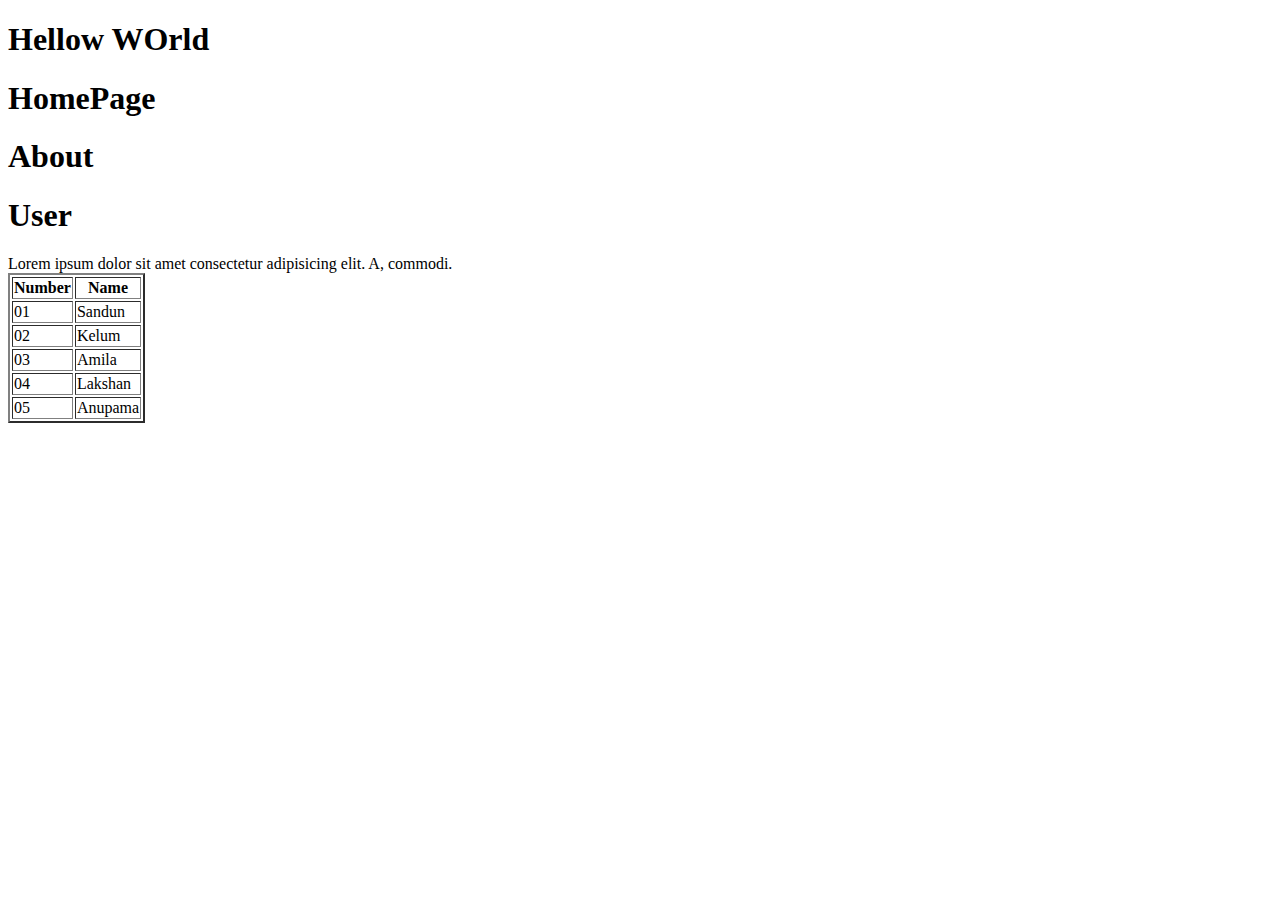
<file: index.html>
<!DOCTYPE html>
<html lang="en">
<head>
    <meta charset="UTF-8">
    <meta name="viewport" content="width=device-width, initial-scale=1.0">
    <title>About</title>
</head>
<body>
    <h1>Hellow WOrld</h1>
    <h1>HomePage</h1>
    <h1>About</h1>
    <h1>User</h1>
    <table border="2px">
        <thead>
            <tr>
                <th>Number</th>
                <th>Name</th>
            </tr>
        </thead>
        <tbody>
            <tr>
                <td>01</td>
                <td>Sandun</td>
            </tr>
            <tr>
                <td>02</td>
                <td>Kelum</td>
            </tr>
            <tr>
                <td>03</td>
                <td>Amila</td>
            </tr>
            <tr>
                <td>04</td>
                <td>Lakshan</td>
            </tr>
            <tr>
                <td>05</td>
                <td>Anupama</td>
            </tr>
Lorem ipsum dolor sit amet consectetur adipisicing elit. A, commodi.
        </tbody>
    </table>
</body>
</html>
</file>
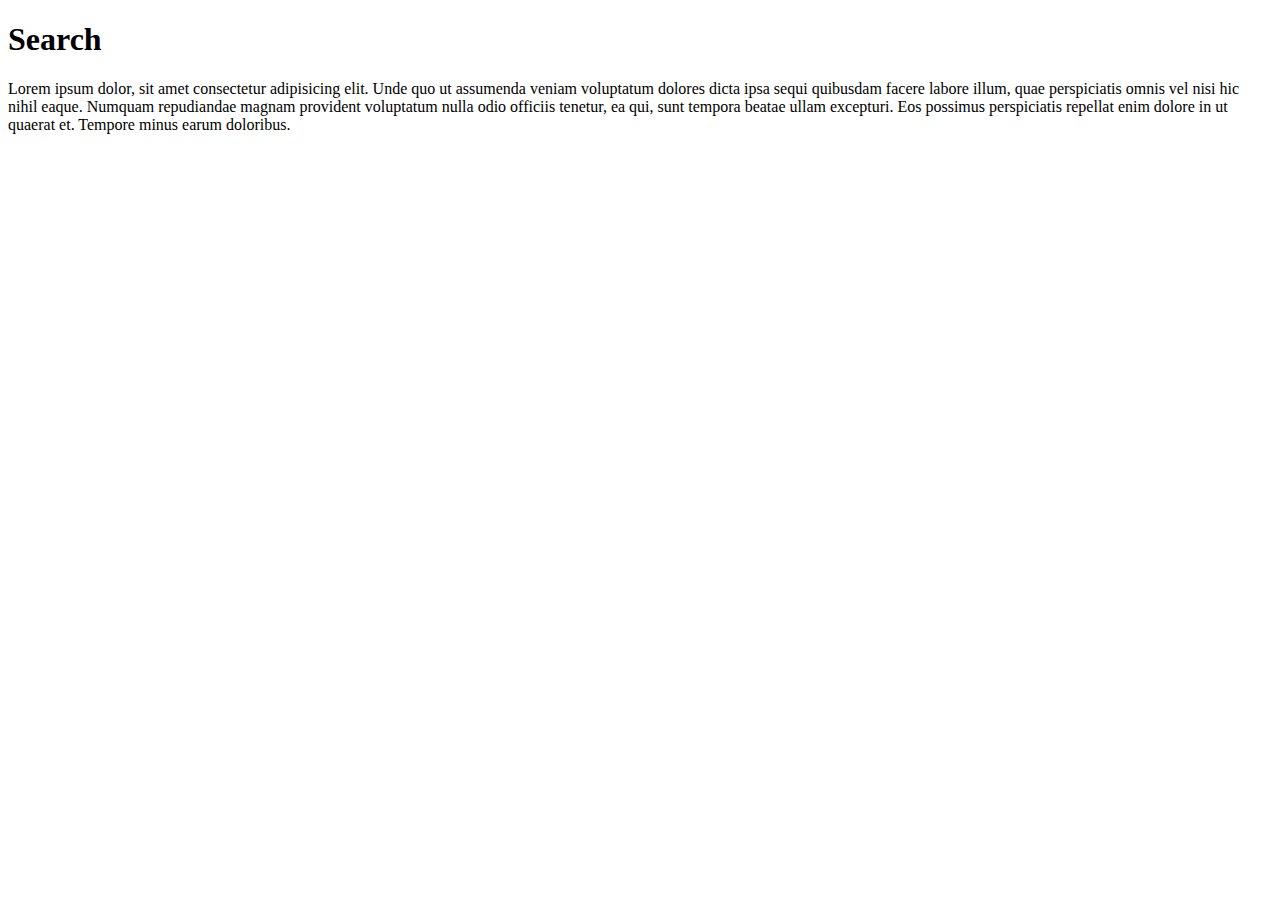
<file: search.html>
<!DOCTYPE html>
<html lang="en">
<head>
    <meta charset="UTF-8">
    <meta name="viewport" content="width=device-width, initial-scale=1.0">
    <title>Document</title>
</head>
<body>
    <h1>Search</h1>
    <p>Lorem ipsum dolor, sit amet consectetur adipisicing elit. Unde quo ut assumenda veniam voluptatum dolores dicta ipsa sequi quibusdam facere labore illum, quae perspiciatis omnis vel nisi hic nihil eaque.
    Numquam repudiandae magnam provident voluptatum nulla odio officiis tenetur, ea qui, sunt tempora beatae ullam excepturi. Eos possimus perspiciatis repellat enim dolore in ut quaerat et. Tempore minus earum doloribus.</p>
</body>
</html>
</file>
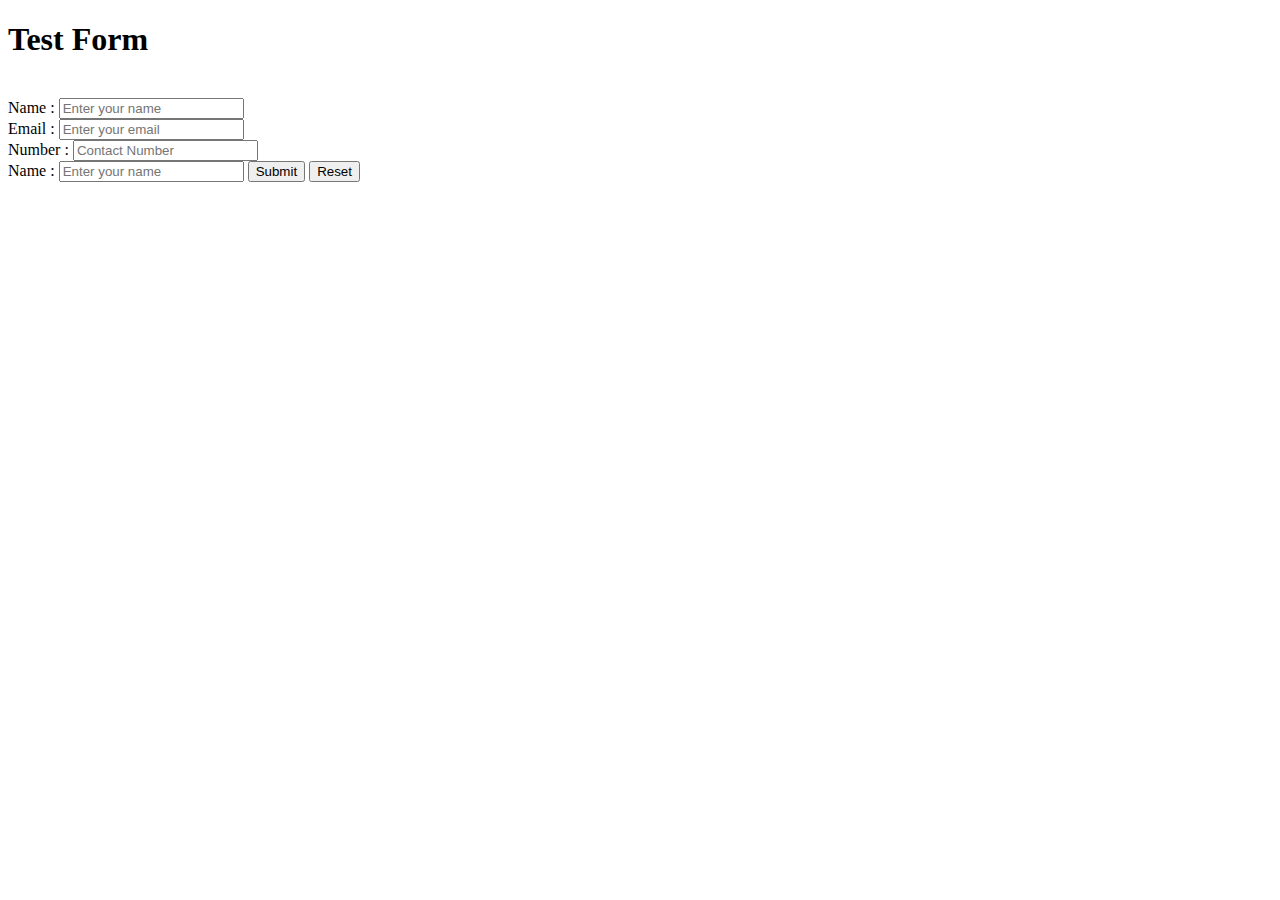
<file: test.html>
<!DOCTYPE html>
<html lang="en">
<head>
    <meta charset="UTF-8">
    <meta name="viewport" content="width=device-width, initial-scale=1.0">
    <title>Test</title>
</head>
<body>
    <h1>Test Form</h1>
    <br>

    <form>
        <label for="name">Name :</label>
        <input type="text" placeholder="Enter your name " name="name">
        <br>
        <label for="email">Email :</label>
        <input type="email" placeholder="Enter your email " name="email">
        <br>
        <label for="num">Number :</label>
        <input type="text" placeholder="Contact Number " name="num">
        <br>
        <label for="name">Name :</label>
        <input type="text" placeholder="Enter your name " name="name">

        <button name="submit" type="submit">Submit</button>
        <button name="reset" type="reset">Reset</button>
    </form>
</body>
</html>
</file>
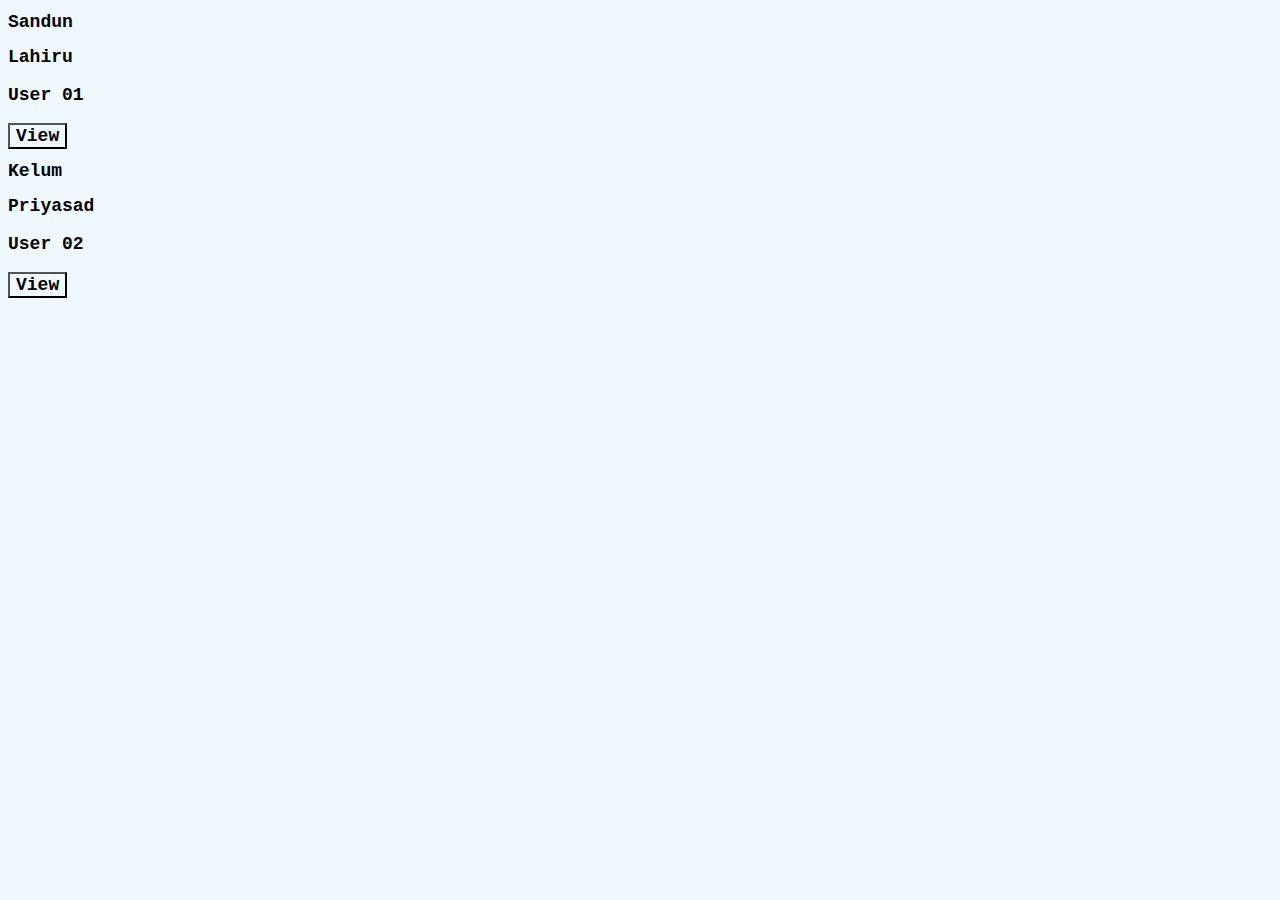
<file: user.html>
<!DOCTYPE html>
<html lang="en">
<head>
    <meta charset="UTF-8">
    <meta name="viewport" content="width=device-width, initial-scale=1.0">
    <title>User</title>
    <link rel="stylesheet" href="style.css">
</head>
<body>
    <h1>Sandun</h1>
    <h2>Lahiru</h2>
    <h3>User 01</h3>
    <button name="submit">View</button>
    <br>
    <h1>Kelum</h1>
    <h2>Priyasad</h2>
    <h3>User 02</h3>
    <button name="submit">View</button>

</body>
</html>
</file>
<file: style.css>
*{
    background-color: aliceblue;
    font-size: large;
    font-family: 'Courier New', Courier, monospace;
    font-weight: bold;
    align-items: center;
    justify-content: center;
}
</file>
